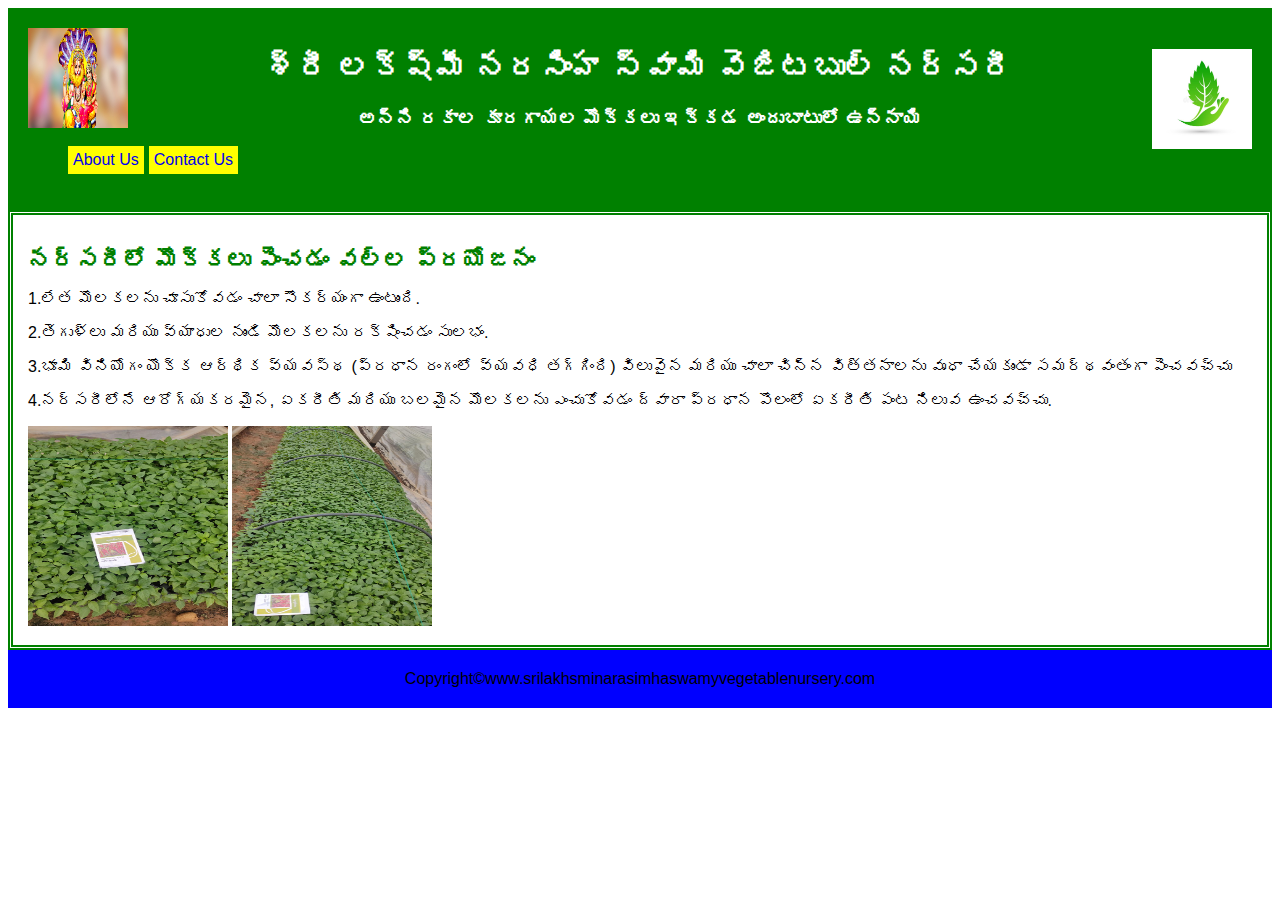
<file: index.html>
<!DOCTYPE html>
<html>
      <head>
            <meta name="viewport" content="width=device-width, initial-scale=1">
              <title>sri lakshmi narasimha swami vegetablvle nursery</title>

              <link rel="stylesheet"type="text/css"href="styles.css"media="screen">
      </head>        
      <body>
            <header>
                 <img src="pic1.jpeg"width="100"height="100">
                 
                  <hgroup>
                       <img src="plantlogo.jpg"width="100"height="100">
                     <h1>శ్రీ లక్ష్మీ నరసింహ స్వామి వెజిటబుల్ నర్సరీ</h1>
                     <h2>అన్ని రకాల కూరగాయల మొక్కలు ఇక్కడ అందుబాటులో ఉన్నాయి</h2>
                   </hgroup>
                 <nav>
                      
                        <ul>
                            
                            <li><a href="p2.html">About Us</a></li>
                            <li><a href="p3.html">Contact Us</a></li>
                         </ul>
                      
                </nav>            
           </header>
            <section>
                     <article>
                             
                               <h1>నర్సరీలో మొక్కలు పెంచడం వల్ల ప్రయోజనం</h1>
<P>1.లేత మొలకలను చూసుకోవడం చాలా సౌకర్యంగా ఉంటుంది.</P>
<P>2.తెగుళ్లు మరియు వ్యాధుల నుండి మొలకలను రక్షించడం సులభం.</P>
<P>3.భూమి వినియోగం యొక్క ఆర్థిక వ్యవస్థ (ప్రధాన రంగంలో వ్యవధి తగ్గింది) విలువైన మరియు చాలా చిన్న విత్తనాలను వృధా చేయకుండా సమర్థవంతంగా పెంచవచ్చు</P>
<P>4.నర్సరీలోనే ఆరోగ్యకరమైన, ఏకరీతి మరియు బలమైన మొలకలను ఎంచుకోవడం ద్వారా ప్రధాన పొలంలో ఏకరీతి పంట నిలువ ఉంచవచ్చు.</P>

<img src="ps1.jpeg"width="200"height="200">
<img src="ps2.jpeg"width="200"height="200">
                     </article>
            </section>
            <footer>Copyright©www.srilakhsminarasimhaswamyvegetablenursery.com</footer>
      </body>
</html>
</file>
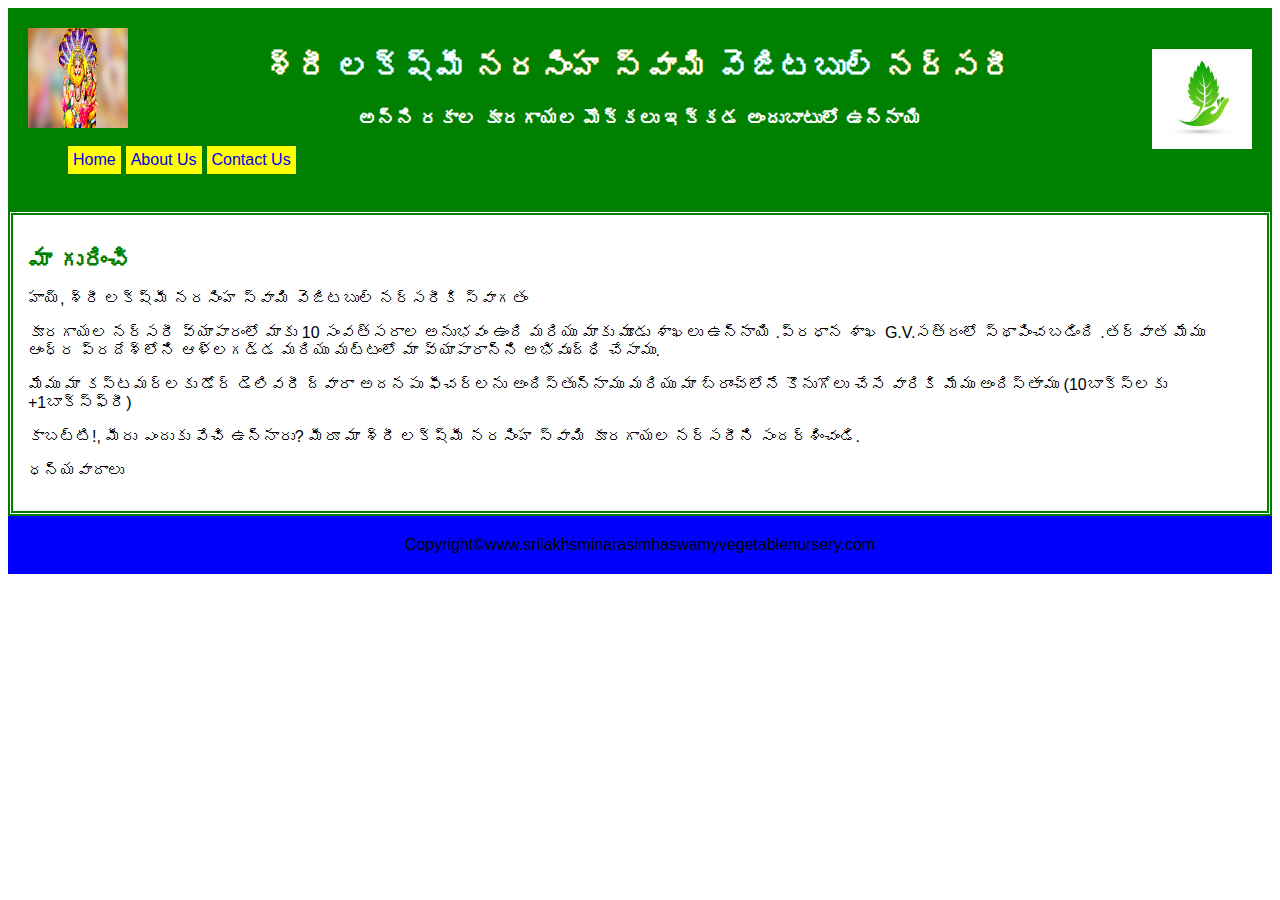
<file: p2.html>
<!DOCTYPE html>
<html>
      <head>
   
              <title>శ్రీ లక్ష్మీ నరసింహ స్వామి వెజిటబుల్ నర్సరీ</title>

              <link rel="stylesheet"type="text/css"href="styles.css"media="screen">
      </head>        
      <body>
            <header>
                 <img src="pic1.jpeg"width="100"height="100">
                 
                  <hgroup>
                       <img src="plantlogo.jpg"width="100"height="100">
                     <h1>శ్రీ లక్ష్మీ నరసింహ స్వామి వెజిటబుల్ నర్సరీ</h1>
                     <h2>అన్ని రకాల కూరగాయల మొక్కలు ఇక్కడ అందుబాటులో ఉన్నాయి</h2>
                   </hgroup>
                 <nav>
                      
                        <ul>
                            <li><a href="index.html">Home</a></li>
                            <li><a href="p2.html">About Us</a></li>
                            <li><a href="p3.html">Contact Us</a></li>
                         </ul>
                      
                </nav>            
           </header>
            <section>
                     <article>
                                <h1>మా గురించి</h1>
                               <P>హాయ్, శ్రీ లక్ష్మీ నరసింహ స్వామి వెజిటబుల్ నర్సరీకి స్వాగతం </P>
                                <P>కూరగాయల నర్సరీ వ్యాపారంలో మాకు 10 సంవత్సరాల అనుభవం ఉంది మరియు మాకు మూడు శాఖలు ఉన్నాయి .ప్రధాన శాఖ G.V.సత్రంలో స్థాపించబడింది .తర్వాత మేము ఆంధ్ర ప్రదేశ్‌లోని ఆళ్లగడ్డ మరియు మట్టంలో మా వ్యాపారాన్ని అభివృద్ధి చేసాము.</P>       
                        
                               <P>మేము మా కస్టమర్‌లకు డోర్ డెలివరీ ద్వారా అదనపు ఫీచర్‌లను అందిస్తున్నాము మరియు మా బ్రాంచ్‌లోనే కొనుగోలు చేసే వారికి మేము అందిస్తాము (10బాక్స్‌లకు +1బాక్స్‌ఫ్రీ)</P>
                               <P>కాబట్టి!, మీరు ఎందుకు వేచి ఉన్నారు? మీరూ మా శ్రీ లక్ష్మీ నరసింహ స్వామి కూరగాయల నర్సరీని సందర్శించండి. </P>
                               <P>ధన్యవాదాలు </P>
                     </article>
            </section>
            <footer>Copyright©www.srilakhsminarasimhaswamyvegetablenursery.com</footer>
      </body>
</html>
</file>
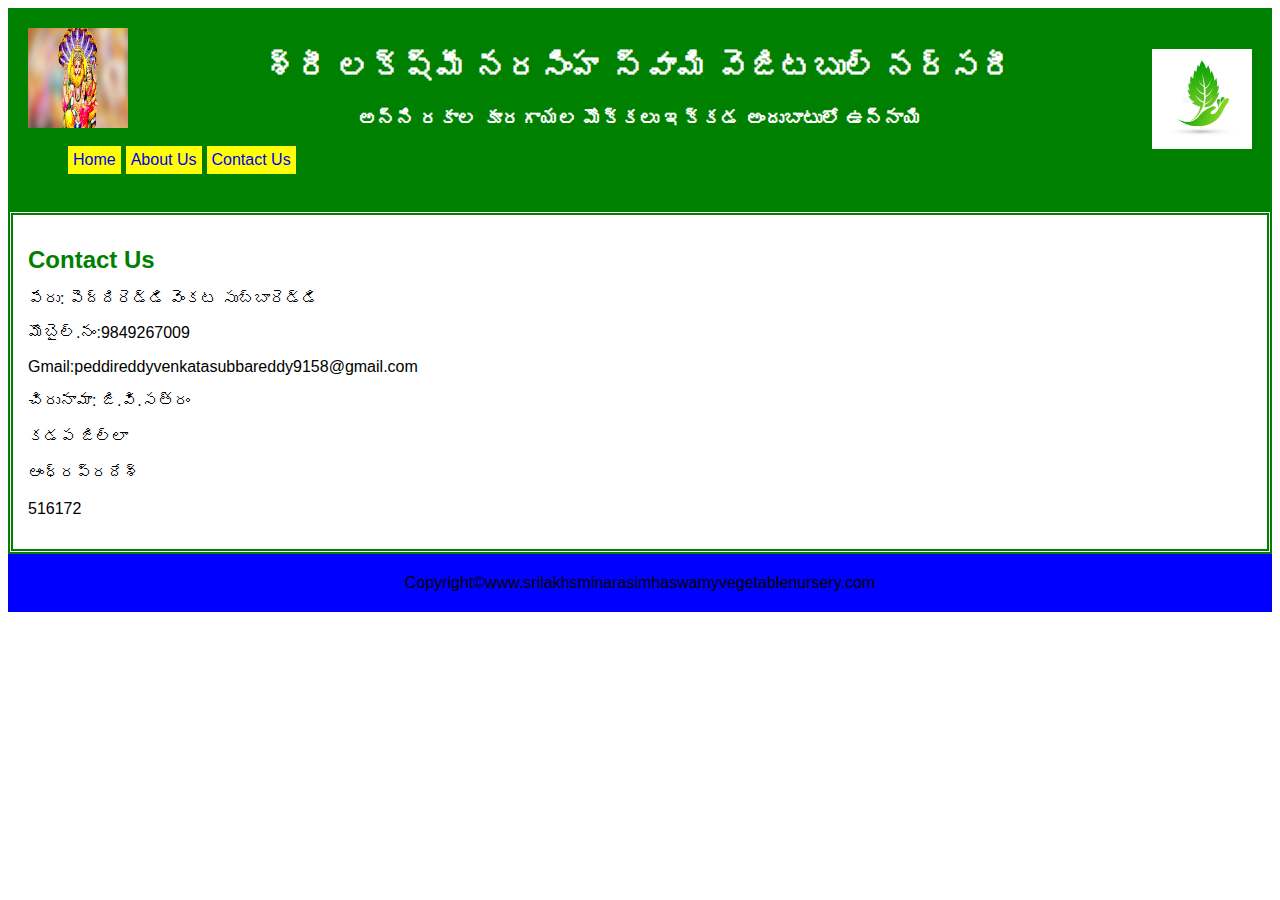
<file: p3.html>
<!DOCTYPE html>
<html>
      <head>
   
              <title>శ్రీ లక్ష్మీ నరసింహ స్వామి వెజిటబుల్ నర్సరీ</title>

              <link rel="stylesheet"type="text/css"href="styles.css"media="screen">
      </head>        
      <body>
            <header>
                 <img src="pic1.jpeg"width="100"height="100">
                 
                  <hgroup>
                       <img src="plantlogo.jpg"width="100"height="100">
                     <h1>శ్రీ లక్ష్మీ నరసింహ స్వామి వెజిటబుల్ నర్సరీ</h1>
                     <h2>అన్ని రకాల కూరగాయల మొక్కలు ఇక్కడ అందుబాటులో ఉన్నాయి</h2>
                   </hgroup>
                 <nav>
                      
                        <ul>
                            <li><a href="index.html">Home</a></li>
                            <li><a href="p2.html">About Us</a></li>
                            <li><a href="p3.html">Contact Us</a></li>
                         </ul>
                      
                </nav>            
           </header>
            <section>
                     <article>
                              
                                <h1>Contact Us</h1>
                                <P>పేరు: పెద్దిరెడ్డి వెంకట సుబ్బారెడ్డి </P>       
                                <P>మొబైల్.నం:9849267009 </P> 
                                <P>Gmail:peddireddyvenkatasubbareddy9158@gmail.com </P>
                                <P>చిరునామా: జి.వి.సత్రం<br>
                                           <br>
                                           కడప జిల్లా<br>
                                          <br>
                                          ఆంధ్రప్రదేశ్<br> 
                                           <br>
                                          516172</P>
                               
                     </article>
            </section>
            <footer>Copyright©www.srilakhsminarasimhaswamyvegetablenursery.com</footer>
      </body>
</html>
</file>
<file: styles.css>
body{
  font-family:Arial,Times,Sans-serif;
  background-color:white;
 }
header{
  background-color:green;
  color:white;
  text-align:center;
  padding:20px;
}
article h1{
    font-hight:5px;
    font-size:1.5em; 
    color:green
         }

header img{
         width:100px;
         height:100px;
         float:left;
          padding:0;
          margin:0;
        overflow:hidden;   
      }
header img:hover{
        border-radius:50px;
        box-shadow:2px 2px 5px 1px;
        border:5px double orange;
      }
hgroup img{
         width:100px;
         height:100px;
         float:right;
          padding:0;
          margin:0;
        overflow:hidden;
        }
      
hgroup h1{
       font-size:2em;
}
hgroup h2{
       font-size:1.2em;
}
nav ul{
  list-style-type:none;
  overflow:hidden;
}

li a{
    text-decoration:none;
    padding:5px;
    display:block;
    
 }
li a:hover{
      background-color:lightgreen;
}

nav li{
  float:left; 
  margin-right:5px;
  background-color:yellow
  
}
section{
  background-color:white;
  
  border-width:5px;
  border-style:double;
  border-color:green;
  padding:15px;
  over-flow:hidden;
}
section img {
   position:center;
}

@media (min-width: 768px) {
  footer {
    background-color:blue;
  text-align:center;
  padding:20px; 
  }
  
  .footer-links {
    display: flex;
    flex-wrap: wrap;
  }
  
  .footer-link {
    margin: 0 10px;
  }
}
</file>
